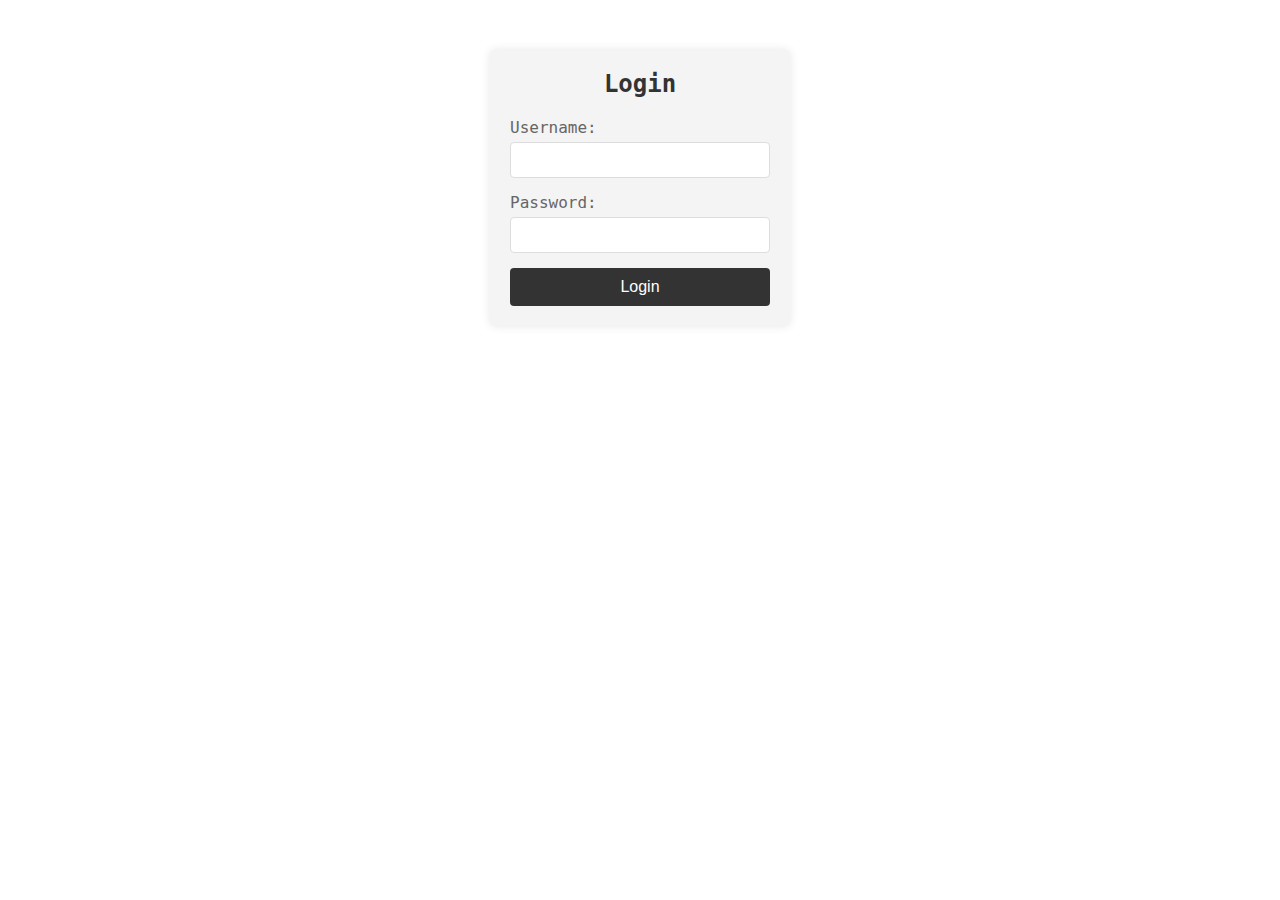
<file: basics/loginform.html>
<!DOCTYPE html>
<html lang="en">
<head>
    <meta charset="UTF-8">
    <meta name="viewport" content="width=device-width, initial-scale=1.0">
    <title>Login</title>
    <link rel="stylesheet" href="style.css">
</head>
<body>
    <div class="login-container">
        <h2>Login</h2>
        <form id="loginForm">
            <div class="form-group">
                <label for="username">Username:</label>
                <input type="text" id="username" name="username" required>
            </div>
            <div class="form-group">
                <label for="password">Password:</label>
                <input type="password" id="password" name="password" required>
            </div>
            <button type="submit">Login</button>
        </form>
    </div>
    <script src="index.js"></script>
</body>
</html>
</file>
<file: basics/style.css>
*{
  margin: 0;
  padding: 0;
  box-sizing: border-box;
}

@import url('https://fonts.googleapis.com/css2?family=Fira+Code:wght@300;400;500;600;700&display=swap');
body {
  font-family: 'Fira Code', monospace;
}

nav {
  background-color: #333;
  padding: 10px 20px;
  display: flex;
  justify-content: space-between;
  align-items: center;
}

.logo a {
  color: white;
  font-size: 24px;
  font-weight: bold;
  text-decoration: none;
}

nav ul {
  list-style-type: none;
  padding: 0;
  margin: 0;
  display: flex;
}

nav ul li {
  margin-right: 15px;
}

nav ul li a,
.auth-links a {
  color: white;
  text-decoration: none;
  font-size: 18px;
  transition: color 0.3s ease;
}

nav ul li a:hover,
.auth-links a:hover {
  color: #ffd700;
}

.auth-links {
  display: flex;
}

.auth-links a {
  margin-left: 15px;
}
/* login form */
.login-container {
    max-width: 300px;
    margin: 50px auto;
    padding: 20px;
    background-color: #f4f4f4;
    border-radius: 5px;
    box-shadow: 0 0 10px rgba(0, 0, 0, 0.1);
}

.login-container h2 {
    text-align: center;
    color: #333;
    margin-bottom: 20px;
}

.form-group {
    margin-bottom: 15px;
}

.form-group label {
    display: block;
    margin-bottom: 5px;
    color: #666;
}

.form-group input {
    width: 100%;
    padding: 8px;
    border: 1px solid #ddd;
    border-radius: 4px;
    font-size: 16px;
}

.login-container button {
    width: 100%;
    padding: 10px;
    background-color: #333;
    color: white;
    border: none;
    border-radius: 4px;
    font-size: 16px;
    cursor: pointer;
    transition: background-color 0.3s ease;
}

.login-container button:hover {
    background-color: #555;
}
</file>
